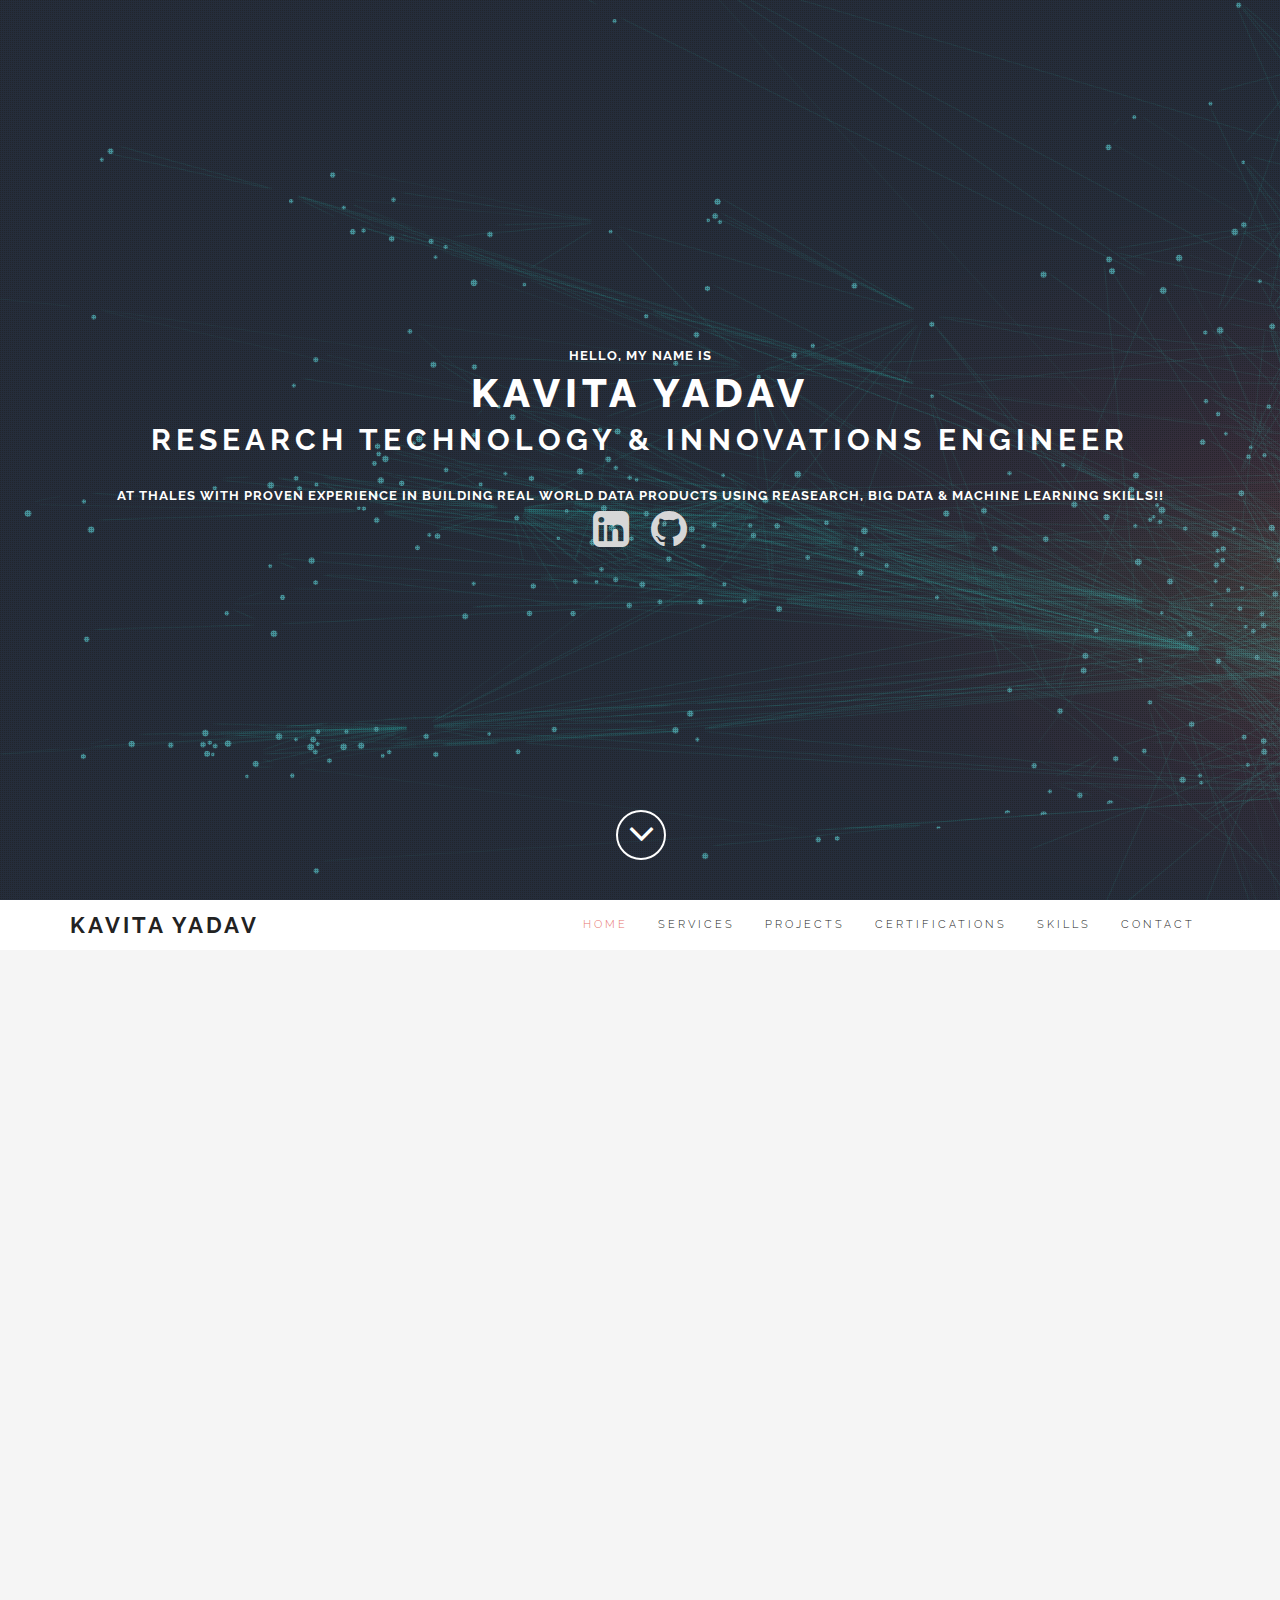
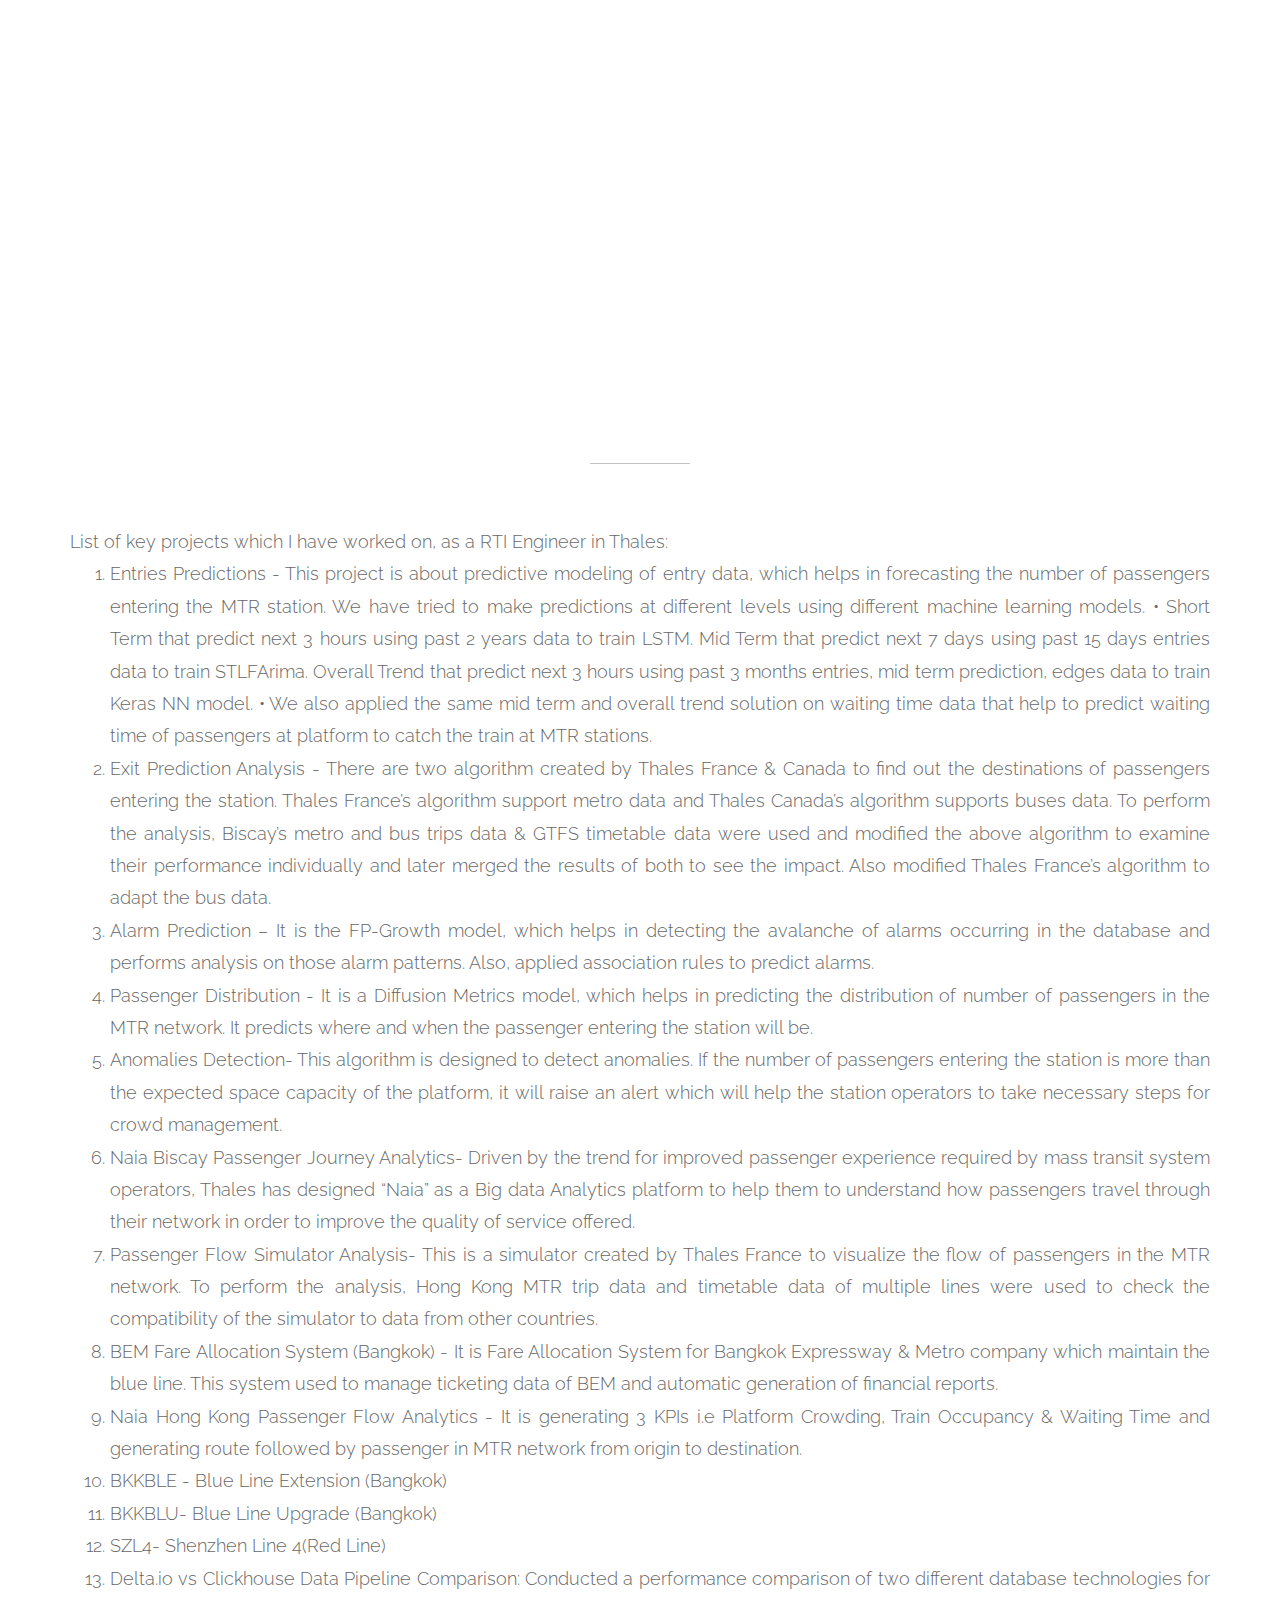
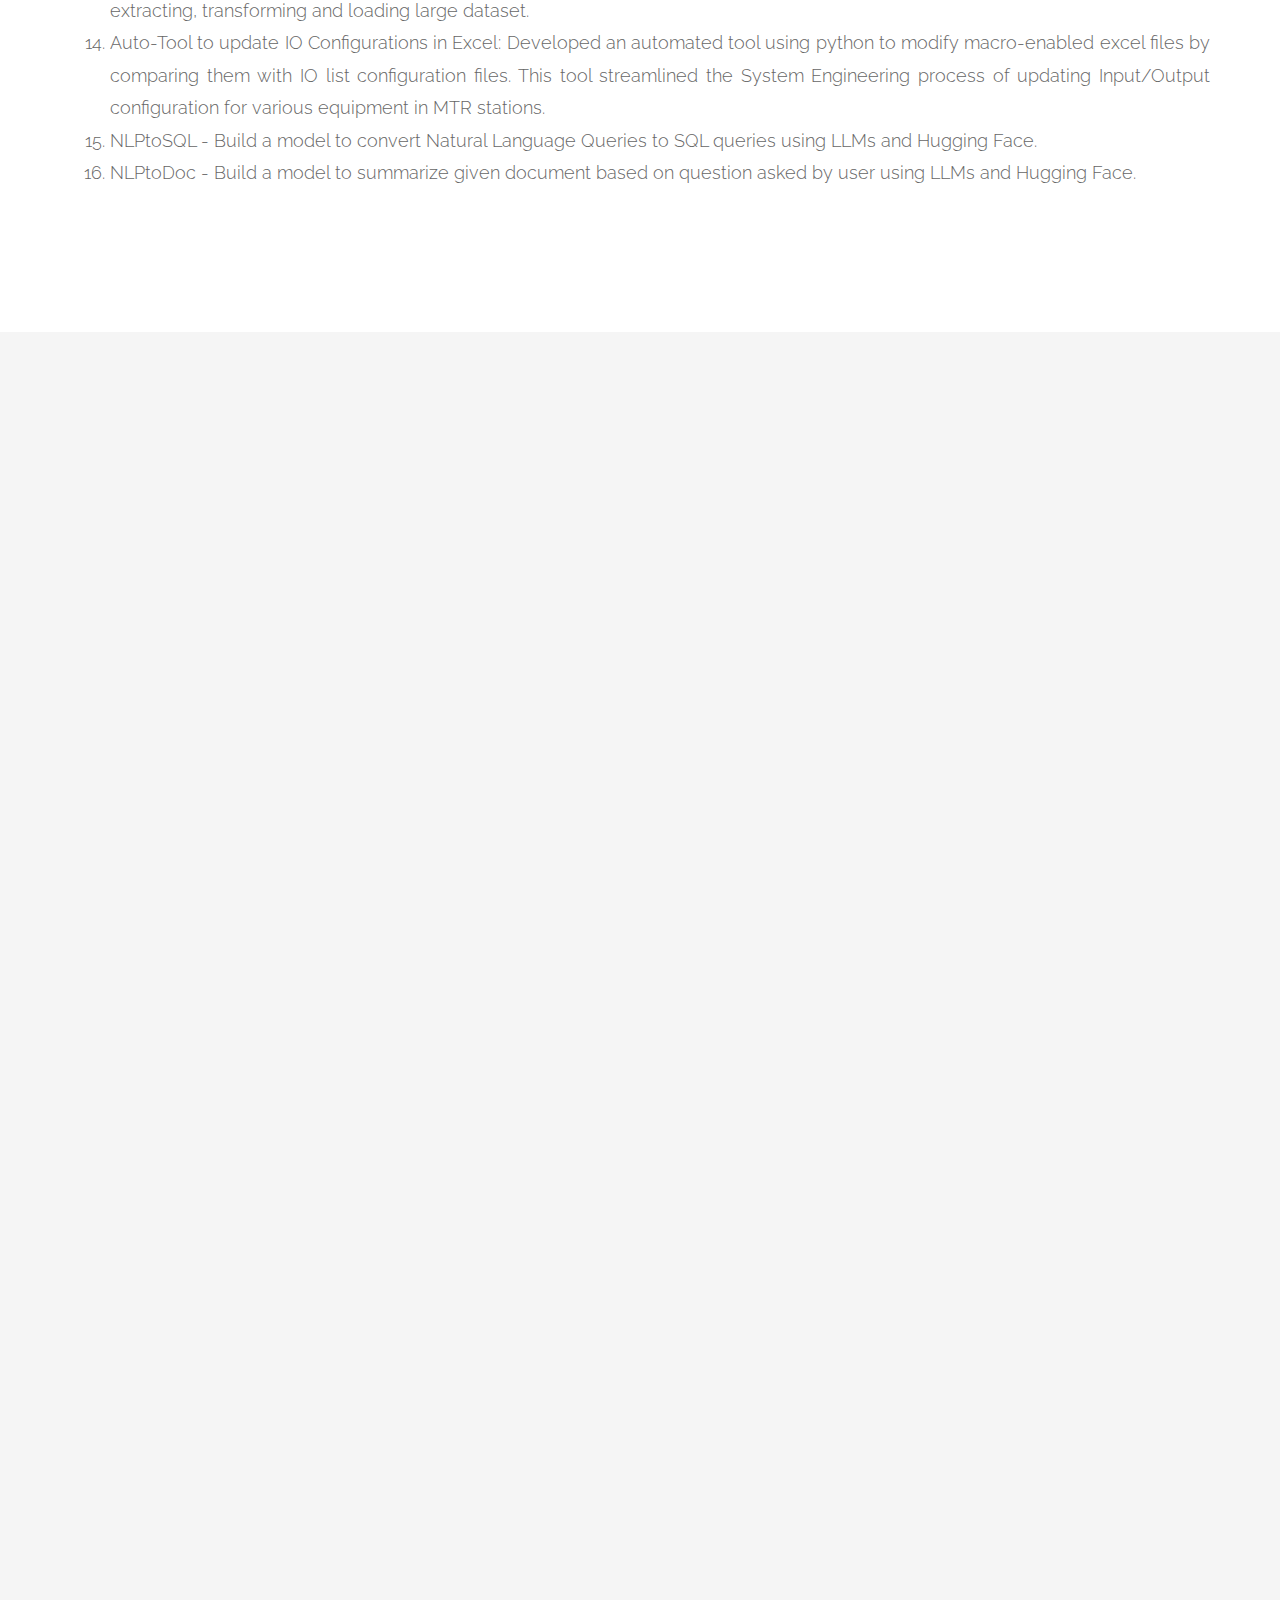
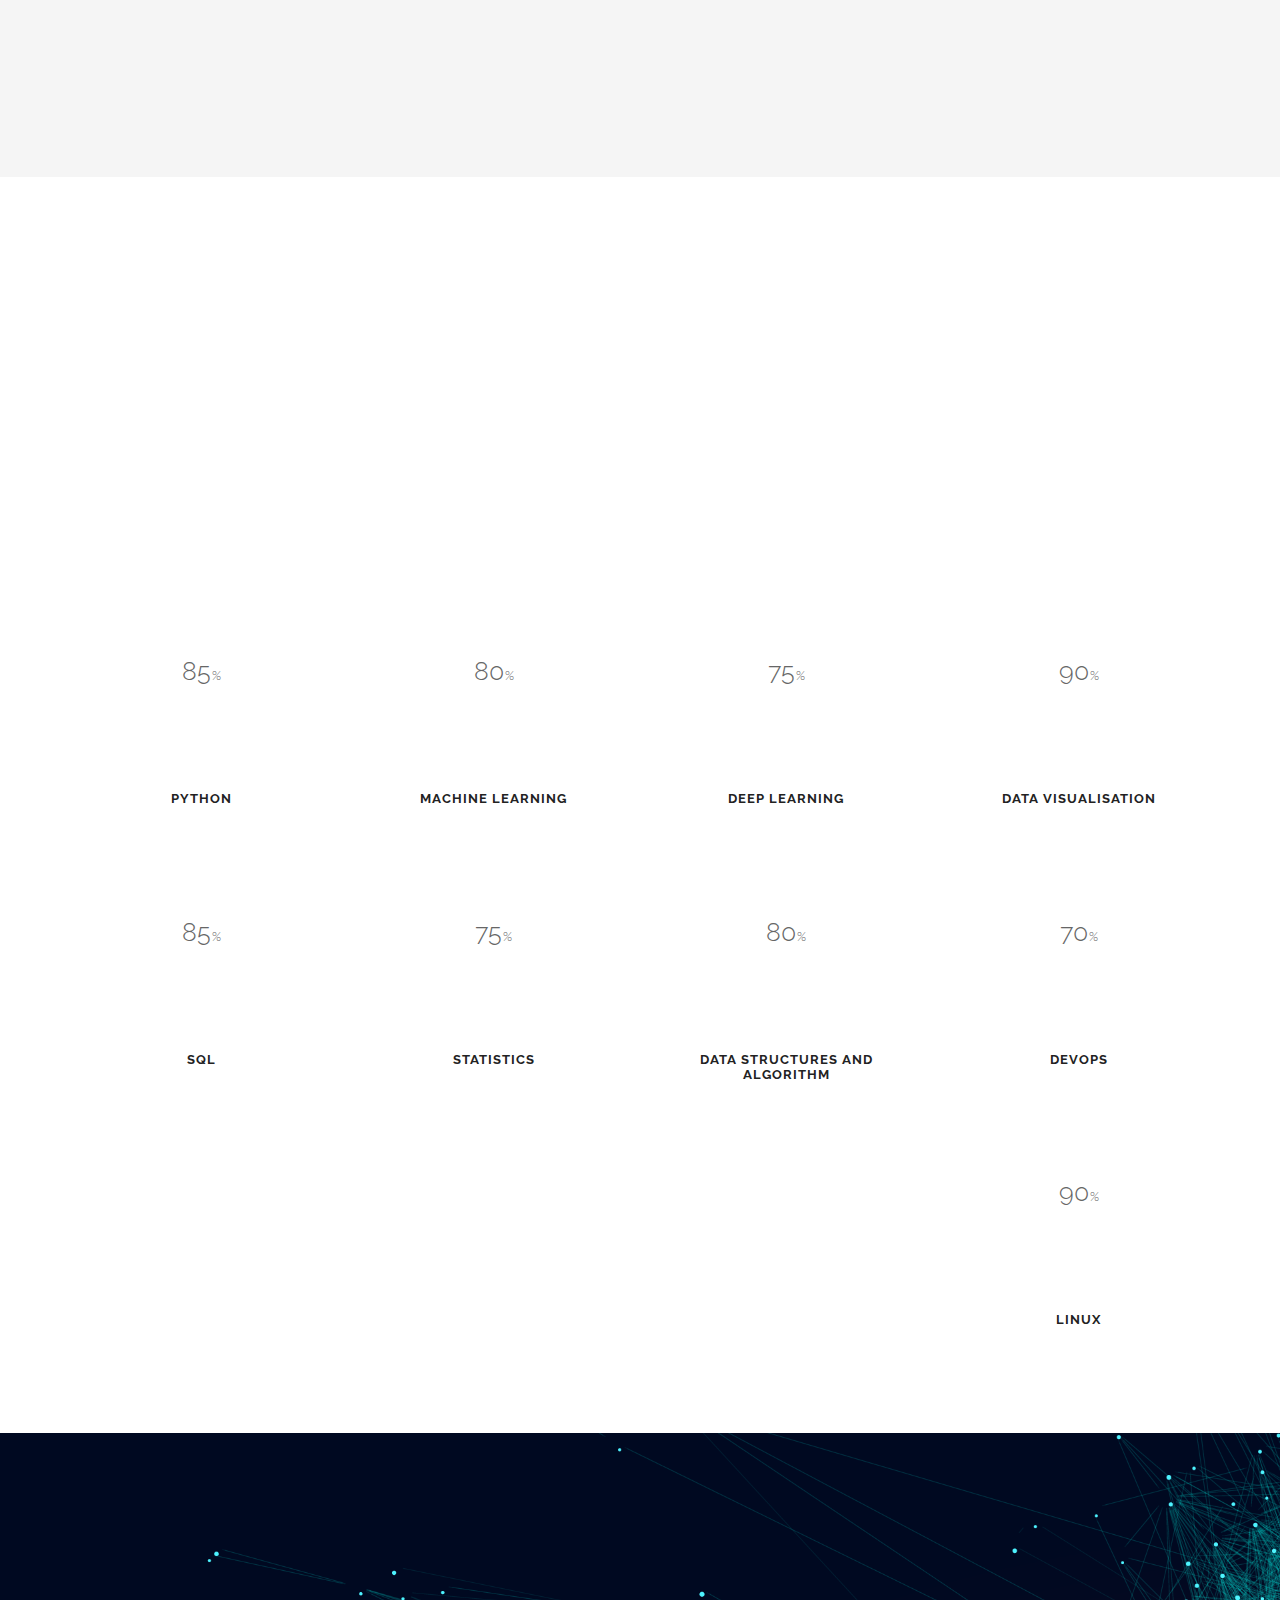
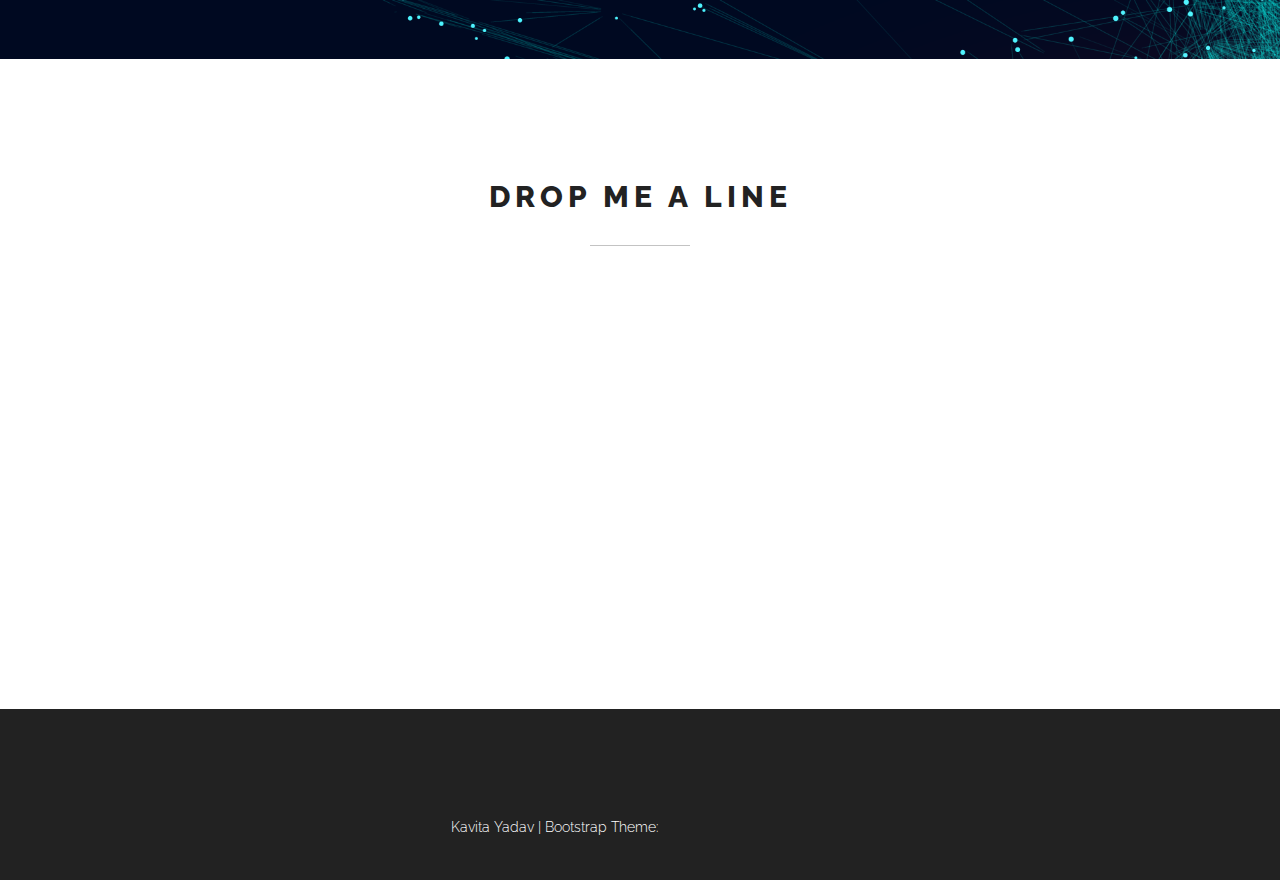
<file: index.html>
<!DOCTYPE html>
<html prefix="og: https://ogp.me/ns#">
<head>
	<meta charset="UTF-8">
	<meta property="og:title" content="My Professional Portfolio - Kavita Yadav" />
	<meta property="og:description" content="You can find here my updated professional career details and Data Science work that i have been working on to enhance my skills on daily basis" />
	<meta property="og:url" content="http://Kavita-Yadav.github.io/" />
	<title>My Digital Portfolio - Kavita Yadav </title>
	<!-- CSS -->
	<link href="assets/bootstrap/css/bootstrap.min.css" rel="stylesheet" media="screen">
	<link href="assets/css/font-awesome.min.css" rel="stylesheet" media="screen">
	<link href="assets/css/simple-line-icons.css" rel="stylesheet" media="screen">
	<link href="assets/css/animate.css" rel="stylesheet">
    
	<!-- Custom styles CSS -->
	<link href="assets/css/style.css" rel="stylesheet" media="screen">
    
    <script src="assets/js/modernizr.custom.js"></script>
       
</head>
<body>

	<!-- Preloader -->

	<div id="preloader">
		<div id="status"></div>
	</div>

	<!-- Home start -->

	<section id="home" class="pfblock-image screen-height">
        <div class="home-overlay"></div>
		<div class="intro">
			<h3>Hello, my name is </h3>
			<h1>Kavita Yadav</h1>
			<h2>Research Technology & Innovations Engineer </h2>
			<h3>at Thales with proven experience in building real world data products using Reasearch, Big Data & Machine learning skills!!</h3>
			<div class="social_media">
				<a href="https://www.linkedin.com/in/kavita-yadav-a843aa151/">
					<i class="fa fa-linkedin-square fa-3x fa-fw"></i>
				</a>
				<a href="https://github.com/Kavita-Yadav">
					<i class="fa fa-github fa-3x fa-fw"></i>
				</a>

			</div>
		</div>
        <a href="#services">
		<div class="scroll-down">
            <span>
                <i class="fa fa-angle-down fa-3x"></i>
            </span>
		</div>
        </a>

	</section>

	<!-- Home end -->

	<!-- Navigation start -->

	<header class="header">

		<nav class="navbar navbar-custom" role="navigation">

			<div class="container">

				<div class="navbar-header">
					<button type="button" class="navbar-toggle" data-toggle="collapse" data-target="#custom-collapse">
						<span class="sr-only">Toggle navigation</span>
						<span class="icon-bar"></span>
						<span class="icon-bar"></span>
						<span class="icon-bar"></span>
					</button>
					<a class="navbar-brand" href="index.html">Kavita Yadav</a>
				</div>

				<div class="collapse navbar-collapse" id="custom-collapse">
					<ul class="nav navbar-nav navbar-right">
						<li><a href="#home">Home</a></li>
						<li><a href="#services">Services</a></li>
                        			<li><a href="#portfolio">Projects</a></li>
						<li><a href="#certifications">Certifications</a></li>
                        			<li><a href="#skills">Skills</a></li>
						<li><a href="#contact">Contact</a></li>
					</ul>
				</div>

			</div><!-- .container -->

		</nav>

	</header>

	<!-- Navigation end -->

    <!-- Services start -->

	<section id="services" class="pfblock pfblock-gray">
		<div class="container">
			<div class="row">

				<div class="col-sm-6 col-sm-offset-3">

					<div class="pfblock-header wow fadeInUp">
						<h2 class="pfblock-title">My current ventures</h2>
						<div class="pfblock-line"></div>
						<div class="pfblock-subtitle" align="justify" text-justify="distribute">
							<br>I am a meticulous Research Technology & Innovations Engineer at Thales with more than 6 years of experience. I hold Master's degree in Computer Science with a specialization in Information Security from the PEC University of Technology, Chandigarh. During my carrier I have worked on various
                            tools and technologies in field of Big Data and Machine Learning. I have also got the exposure to work as full stack developer in Thales Innovation Hub. As full stack developer, I have developed and delivered production-level code for a big data dashboard analytics solution, enabling real-time data visualization and driving informed decision-making across the organization. I have contributed to build prototypes to solve customer centric problems. <br/>
              <br>I have a extensive background in performing EDA, Feature-selection, Model Selection, Generation, Validation across both machine learning and deep learning along with 
		fundamental understanding of Inferential/Descriptive/Predictive statistics. I use python in my day to day work and highly skilled in using pandas, sklearn, numpy, seaborn, matplotlib, tensorflow, mlxtend, statsmodels, math, jupyter, logging, etc. </br>
                    <br>I have hands on experience in various language, tools & technologies like MSSQL, Clikchouse, PostgreSQL Vue.js, C, C#, C++, Typecript/JavaScript, Pug/Jade, XAML, HTML, CSS, HDFS, Spark, Visual Studio, IntelliJ, Eclipse, Netbeans, bitbucket, Anaconda, 
                        jupyter notebook, WinMerge, QDire, DBeaver, Linux, Windows, Vxworks-Tornado, Embedded C++, Borland C++, Agile Methodologies, Git/Jira/Bit bitbucket, SVN, Wireshark, NMAP, Netsparker, etc.
                        I have good understanding of Computer vision, Natural Language Processing, CNN, RNN and other deep learning architectures. </br>
					<br> I am passionate about Artificial Intelligence technologies and I am Professionally certified in Google Data Analytics and IBM AI Engineering. </br>
					</div>
					</div>

				</div>

			</div>

			<div class="row">

				<div class="col-sm-3">

					<div class="iconbox wow slideInLeft">
						<div class="iconbox-icon">
							<span class="icon-settings"></span>
						</div>
						<div class="iconbox-text">
							<h3 class="iconbox-title">Machine Learning</h3>
							<div class="iconbox-desc">
								Built predictive models to ease the future business problems in real world.
							</div>
						</div>
					</div>

				</div>

				<div class="col-sm-3">

					<div class="iconbox wow slideInLeft">
						<div class="iconbox-icon">
							<span class="icon-chemistry"></span>
						</div>
						<div class="iconbox-text">
							<h3 class="iconbox-title">Data Science</h3>
							<div class="iconbox-desc">
								Use large scale data in a scientific way to provide the solution for real world data problems.
							</div>
						</div>
					</div>

				</div>

				<div class="col-sm-3">

					<div class="iconbox wow slideInRight">
						<div class="iconbox-icon">
							<span class="icon-cloud-upload"></span>
						</div>
						<div class="iconbox-text">
							<h3 class="iconbox-title">Research</h3>
							<div class="iconbox-desc">
                                Use systematic study approach to conclude the project tools & technologies requirements.
							</div>
						</div>
					</div>

				</div>

				<div class="col-sm-3">

					<div class="iconbox wow slideInRight">
						<div class="iconbox-icon">
							<span class="icon-graph"></span>
						</div>
						<div class="iconbox-text">
							<h3 class="iconbox-title">Deep Learning</h3>
							<div class="iconbox-desc">
								Use deep neural network to unlock the intelligence on unstructured data.
							</div>
						</div>
					</div>

				</div>

			</div><!-- .row -->
		</div><!-- .container -->
		

	</section>

	<!-- Services end -->
    
	<!-- Portfolio start -->

	<section id="portfolio" class="pfblock">
		<div class="container">
			<div class="row">

				<div class="col-sm-6 col-sm-offset-3">

					<div class="pfblock-header wow fadeInUp">
						<h2 class="pfblock-title">My Projects</h2>
						<div class="pfblock-line"></div>
						<div class="pfblock-subtitle">
							Here are some of my projects i have been working on to enhance my skills in free time....
						</div>
					</div>

				</div>

			</div><!-- .row -->
            
            
            <div class="row">
                
				<div class="col-xs-12 col-sm-4 col-md-4">
				<a href="https://github.com/Kavita-Yadav/RabbitMQSendNdConsumeMessageUsingPython">
                    <div class="grid wow zoomIn">
                        <figure class="effect-bubba">
                            <img src="assets/images/rabit_mq.jpeg" alt="img01"/>
                            <figcaption>
                                <h2><span>RabbitMQ With Python</span></h2>
                                <p>Send and Consume message in RabbitMQ</p>
                            </figcaption>			
                        </figure>
                    </div>
                    </a>
                </div>
		    
	            <div class="col-xs-12 col-sm-4 col-md-4">
                    <a href="https://github.com/Kavita-Yadav/Learning-Hadoop-and-bigData">
                    <div class="grid wow zoomIn">
                        <figure class="effect-bubba">
                            <img src="assets/images/hdpBD.jpg" alt="img01"/>
                            <figcaption>
                                <h2><span>Hadoop & Big Data</span></h2>
                                <p>Hadoop & Big Data Practice Using Python</p>
                            </figcaption>			
                        </figure>
                    </div>
                    </a>
                </div>
		    
		    
		        <div class="col-xs-12 col-sm-4 col-md-4">
                    <a href="https://github.com/Kavita-Yadav/IBM-AI-Engineering-Coursera-Takeaway">
                    <div class="grid wow zoomIn">
                        <figure class="effect-bubba">
                            <img src="assets/images/ai.jpeg" alt="img01"/>
                            <figcaption>
                                <h2><span>IBM AI Engineering</span></h2>
                                <p>Introduction & Practice for Artificial Intelligence Engineering</p>
                            </figcaption>			
                        </figure>
                    </div>
                    </a>
                </div>
		    
				<div class="col-xs-12 col-sm-4 col-md-4">
                    <a href="https://github.com/Kavita-Yadav/WebTableDataScrapping">
                    <div class="grid wow zoomIn">
                        <figure class="effect-bubba">
                            <img src="assets/images/covid.jpg" alt="img01"/>
                            <figcaption>
                                <h2><span>COVID-19 Web Data Scarpping</span></h2>
                                <p>To scrap COVID-19 data from google website and store it in clickhouse database.</p>
                            </figcaption>			
                        </figure>
                    </div>
                    </a>
                </div>
		    
                <div class="col-xs-12 col-sm-4 col-md-4">
                    <a href="https://github.com/Kavita-Yadav/IBMPeerAssignment">
                    <div class="grid wow zoomIn">
                        <figure class="effect-bubba">
                            <img src="assets/images/ml.png" alt="img01"/>
                            <figcaption>
                                <h2><span>Machine Learning Algorithm Performance Evaluation</span></h2>
                                <p>Use Different machine learning algorithm like KNN, Decision Tree, SVM, Logistic Regression to check the their performance over loan data.</p>
                            </figcaption>			
                        </figure>
                    </div>
                    </a>
                </div>
	
		</div><!-- .contaier -->

        <div class="pfblock-line"></div>
                <div class="pfblock-subtitle" align="justify" text-justify="distribute">
                    <br>
                    List of key projects which I have worked on, as a RTI Engineer in Thales:
                    <ol>
                        <li> Entries Predictions - This project is about predictive modeling of entry data, which helps in forecasting the number of passengers entering the MTR station. We have tried to make predictions at different levels using different machine learning models.
                            • Short Term that predict next 3 hours using past 2 years data to train LSTM. Mid Term that predict next 7 days using past 15 days entries data to train STLFArima. Overall Trend that predict next 3 hours using past 3 months entries, mid term prediction, edges data to train Keras NN model. 
                            • We also applied the same mid term and overall trend solution on waiting time data  that help to predict waiting time of passengers at platform to catch the train at MTR stations.</li>
                        <li> Exit Prediction Analysis - There are two algorithm created by Thales France & Canada to find out the destinations of passengers entering the station. Thales France’s algorithm support metro data and Thales Canada’s algorithm supports buses data. To perform the analysis, Biscay’s metro 
                            and bus trips data & GTFS timetable data were used and modified the above algorithm to examine their performance individually and later merged the results of both to see the impact. Also modified Thales France’s algorithm to adapt the bus data. </li>
                        <li> Alarm Prediction – It is the FP-Growth model, which helps in detecting the avalanche of alarms occurring in the database and performs analysis on those alarm patterns. Also, applied association rules to predict alarms. </li>
                        <li> Passenger Distribution - It is a Diffusion Metrics model, which helps in predicting the distribution of number of passengers in the MTR network. It predicts where and when the passenger entering the station will be. </li>
                        <li> Anomalies Detection- This algorithm is designed to detect anomalies. If the number of passengers entering the station is more than the expected space capacity of the platform, it will raise an alert which will help the station operators to take necessary steps for crowd management. </li>
                        <li> Naia Biscay Passenger Journey Analytics- Driven by the trend for improved passenger experience required by mass transit system operators, Thales has designed “Naia” as a Big data Analytics platform to help them to understand how passengers travel through their network in order to improve the quality of service offered. </li>
                        <li> Passenger Flow Simulator Analysis- This is a simulator created by Thales France to visualize the flow of passengers in the MTR network. To perform the analysis, Hong Kong MTR trip data and timetable data of multiple lines were used to check the compatibility of the simulator to data from other countries. </li>
                        <li> BEM Fare Allocation System (Bangkok) - It is Fare Allocation System for Bangkok Expressway & Metro company which maintain the blue line. This system used to manage ticketing data of BEM and automatic generation of financial reports. </li>
                        <li> Naia Hong Kong Passenger Flow Analytics - It is generating 3 KPIs i.e Platform Crowding, Train Occupancy & Waiting Time and generating route followed by passenger in MTR network from origin to destination. </li>
                        <li> BKKBLE - Blue Line Extension (Bangkok) </li>
                        <li> BKKBLU- Blue Line Upgrade (Bangkok) </li>
                        <li> SZL4- Shenzhen Line 4(Red Line) </li>
			<li> Delta.io vs Clickhouse Data Pipeline Comparison: Conducted a performance comparison of two different database technologies for extracting, transforming and loading large dataset.</li>
			<li> Auto-Tool to update IO Configurations in Excel: Developed an automated tool
using python to modify macro-enabled excel files by comparing them with IO list configuration files. This tool streamlined the System Engineering process of updating Input/Output configuration for various equipment in MTR stations.</li>
			<li> NLPtoSQL - Build a model to convert Natural Language Queries to SQL queries using LLMs and Hugging Face. </li>
			<li> NLPtoDoc - Build a model to summarize given document based on question asked by user using LLMs and Hugging Face. </li>
                    </ol>
                </br>
                </div>
		

	</section>

	<!-- Portfolio end -->

	<!-- Certification start  -->

	<section id="certifications" class="pfblock pfblock-gray">
		<div class="container">
				<div class="row">

					<div class="col-sm-6 col-sm-offset-3">

						<div class="pfblock-header wow fadeInUp">
							<h2 class="pfblock-title">My Certifications</h2>
							<div class="pfblock-line"></div>
							<div class="pfblock-subtitle">
								Here are some of the latest certifications i have been certified on.
							</div>
						</div>

					</div>

				</div><!-- .row -->
				
				
			<div class="row">
					
				<div class="col-xs-12 col-sm-4 col-md-4">
						<a href="https://www.coursera.org/account/accomplishments/professional-cert/GVPETNXT6XDG">
						<div class="grid wow zoomIn">
							<figure class="effect-bubba">
								<img src="assets/images/ai_cert.jpg" alt="img01"/>
								<figcaption>
									<h2><span style="color:white">IBM AI Engineering Professional<span></h2>
								</figcaption>			
							</figure>
						</div>
						</a>
					</div>
		
				<div class="col-xs-12 col-sm-4 col-md-4">
						<a href="https://www.coursera.org/account/accomplishments/professional-cert/6BF5LXYV22WD">
						<div class="grid wow zoomIn">
							<figure class="effect-bubba">
								<img src="assets/images/GCP.png" alt="img01"/>
								<figcaption>
									<h2><span style="color:white">Google Data Analytics Professional</span></h2>
								</figcaption>			
							</figure>
						</div>
						</a>
					</div>
				<div class="col-xs-12 col-sm-4 col-md-4">
						<a href="https://www.coursera.org/account/accomplishments/verify/MNXZM2ZN3DWH">
						<div class="grid wow zoomIn">
							<figure class="effect-bubba">
								<img src="assets/images/ml_cert2.jpg" alt="img01"/>
								<figcaption>
									<h2><span style="color:white">Machine Learning with Python<span></h2>
								</figcaption>			
							</figure>
						</div>
						</a>
					</div>
				<div class="col-xs-12 col-sm-4 col-md-4">
						<a href="https://www.udemy.com/certificate/UC-3II0QQDO/">
						<div class="grid wow zoomIn">
							<figure class="effect-bubba">
								<img src="assets/images/spark.jpeg" alt="img01"/>
								<figcaption>
									<h2><span style="color:white">Apache Spark with Scala - Hands On with Big Data!<span></h2>
								</figcaption>			
							</figure>
						</div>
						</a>
					</div>
				<div class="col-xs-12 col-sm-4 col-md-4">
						<a href="https://www.udemy.com/certificate/UC-SUT8DW6Q/">
						<div class="grid wow zoomIn">
							<figure class="effect-bubba">
								<img src="assets/images/hdp_bg.jpg" alt="img01"/>
								<figcaption>
									<h2><span style="color:white">The Ultimate Hands-On Hadoop: Tame your Big Data!<span></h2>
								</figcaption>			
							</figure>
						</div>
						</a>
					</div>
				<div class="col-xs-12 col-sm-4 col-md-4">
						<a href="https://www.coursera.org/account/accomplishments/verify/98BZ84MM7M9M">
						<div class="grid wow zoomIn">
							<figure class="effect-bubba">
								<img src="assets/images/tflow.jpg" alt="img01"/>
								<figcaption>
									<h2><span style="color:white">Building Deep Learning Models with TensorFlow<span></h2>
								</figcaption>			
							</figure>
						</div>
						</a>
					</div>
				<div class="col-xs-12 col-sm-4 col-md-4">
						<a href="https://www.coursera.org/account/accomplishments/verify/E2UFJQJY2Z5S">
						<div class="grid wow zoomIn">
							<figure class="effect-bubba">
								<img src="assets/images/deep_lrn.jpg" alt="img01"/>
								<figcaption>
									<h2><span style="color:white">Introduction to Deep Learning & Neural Networks with Keras<span></h2>
								</figcaption>			
							</figure>
						</div>
						</a>
					</div>
				<div class="col-xs-12 col-sm-4 col-md-4">
						<a href="https://www.coursera.org/account/accomplishments/verify/T75S3JVAVY4Y">
						<div class="grid wow zoomIn">
							<figure class="effect-bubba">
								<img src="assets/images/cmp_vis.jpg" alt="img01"/>
								<figcaption>
									<h2><span style="color:white">Introduction to Computer Vision and Image Processing<span></h2>
								</figcaption>			
							</figure>
						</div>
						</a>
					</div>
				<div class="col-xs-12 col-sm-4 col-md-4">
						<a href="https://www.coursera.org/account/accomplishments/verify/GVPV6VTAZUNZ">
						<div class="grid wow zoomIn">
							<figure class="effect-bubba">
								<img src="assets/images/data_ana.jpg" alt="img01"/>
								<figcaption>
									<h2><span style="color:white">Data Analysis with R Programming<span></h2>
								</figcaption>			
							</figure>
						</div>
						</a>
					</div>

			</div>
		</div><!-- .contaier -->


	</section>
	<!-- Certification End  -->
    
    <!-- Skills start -->
    
    <section class="pfblock " id="skills">
		
			<div class="container">
			
				<div class="row skills">
					
					<div class="row">

                        <div class="col-sm-6 col-sm-offset-3">

                            <div class="pfblock-header wow fadeInUp">
                                <h2 class="pfblock-title">My Skills</h2>
                                <div class="pfblock-line"></div>
                                <div class="pfblock-subtitle">
                                    A RTI Engineer needs enormous range of skills and knowledge to improve the decision-making process.
									Below are some skills that I have.
                                </div>
                            </div>

                        </div>

                    </div><!-- .row -->
					<div class="col-sm-6 col-md-3 text-center">
						<span data-percent="90" class="chart easyPieChart" style="width: 140px; height: 140px; line-height: 140px;">
                            <span class="percent">85</span>
                        </span>
						<h3 class="text-center">Python</h3>
					</div>
					<div class="col-sm-6 col-md-3 text-center">
						<span data-percent="70" class="chart easyPieChart" style="width: 140px; height: 140px; line-height: 140px;">
                            <span class="percent">80</span>
                        </span>
						<h3 class="text-center">Machine Learning</h3>
					</div>
					<div class="col-sm-6 col-md-3 text-center">
						<span data-percent="80" class="chart easyPieChart" style="width: 140px; height: 140px; line-height: 140px;">
                            <span class="percent">75</span>
                        </span>
						<h3 class="text-center">Deep Learning</h3>
					</div>
					<div class="col-sm-6 col-md-3 text-center">
						<span data-percent="85" class="chart easyPieChart" style="width: 140px; height: 140px; line-height: 140px;">
                            <span class="percent">90</span>
                        </span>
						<h3 class="text-center">Data Visualisation</h3>
					</div>
					<div class="col-sm-6 col-md-3 text-center">
						<span data-percent="85" class="chart easyPieChart" style="width: 140px; height: 140px; line-height: 140px;">
                            <span class="percent">85</span>
                        </span>
						<h3 class="text-center">SQL</h3>
					</div>
					<div class="col-sm-6 col-md-3 text-center">
						<span data-percent="90" class="chart easyPieChart" style="width: 140px; height: 140px; line-height: 140px;">
                            <span class="percent">75</span>
                        </span>
						<h3 class="text-center">Statistics</h3>
					</div>
					<div class="col-sm-6 col-md-3 text-center">
						<span data-percent="90" class="chart easyPieChart" style="width: 140px; height: 140px; line-height: 140px;">
                            <span class="percent">80</span>
                        </span>
						<h3 class="text-center">Data Structures and Algorithm</h3>
					</div>
					
					<div class="col-sm-6 col-md-3 text-center">
						<span data-percent="90" class="chart easyPieChart" style="width: 140px; height: 140px; line-height: 140px;">
                            <span class="percent">70</span>
                        </span>
						<h3 class="text-center">DevOps</h3>
					</div>
					
					<div class="col-sm-6 col-md-3 text-center">
						<span data-percent="90" class="chart easyPieChart" style="size:60; width: 140px; height: 140px; line-height: 140px;">
                            <span class="percent">90</span>
                        </span>
						<h3 class="text-center">Linux</h3>
					</div>
          
					
				</div><!--End row -->
			
			</div>
		

        
    </section>

    <!-- Skills end -->

	<!-- CallToAction start -->

	<section class="calltoaction">
		<div class="container">

			<div class="row">

				<div class="col-md-12 col-lg-12">
					<h2 class="wow slideInRight" data-wow-delay=".1s"> Connect with me socially</h2>
					<div class="calltoaction-decription wow slideInRight" data-wow-delay=".2s">
					</div>
				</div>

				<div class="col-md-12 col-lg-12 calltoaction-btn wow slideInRight" data-wow-delay=".3s">
					<a href="https://www.linkedin.com/in/kavita-yadav-a843aa151/" class="btn btn-lg">Linkedin</a>
				</div>

			</div><!-- .row -->
		</div><!-- .container -->
	</section>

	<!-- CallToAction end -->

	<!-- Contact start -->

	<section id="contact" class="pfblock">
		<div class="container">
			<div class="row">

				<div class="col-sm-6 col-sm-offset-3">

					<div class="pfblock-header">
						<h2 class="pfblock-title">Drop me a Line</h2>
						<div class="pfblock-line"></div>
					</div>

				</div>

			</div><!-- .row -->

			<div class="row">

				<div class="col-sm-6 col-sm-offset-3">
					<form method="POST" action="https://formspree.io/kavitarao5878@gmail.com">
						<div class="ajax-hidden">
							<div class="form-group wow fadeInUp">
								<label class="sr-only" for="c_name">Name</label>
								<input type="text" id="c_name" class="form-control" name="name" placeholder="Name">
							</div>

							<div class="form-group wow fadeInUp" data-wow-delay=".1s">
								<label class="sr-only" for="c_email">Email</label>
								<input type="email" id="c_email" class="form-control" name="email" placeholder="E-mail">
							</div>

							<div class="form-group wow fadeInUp" data-wow-delay=".2s">
								<textarea class="form-control" id="c_message" name="message" rows="7" placeholder="Message"></textarea>
							</div>

							<button type="submit" class="btn btn-lg btn-block wow fadeInUp" data-wow-delay=".3s">Send Message</button>
							<input type="hidden" name="_subject" value="Getting in touch with Kavita Yadav" />
							<input type="hidden" name="_next" value=thankyou.html />
						</div>
						<div class="ajax-response"></div>
					</form>

				</div>

			</div><!-- .row -->
		</div><!-- .container -->
	</section>

	<!-- Contact end -->

	<!-- Footer start -->

	<footer id="footer">
		<div class="container">
			<div class="row">

				<div class="col-sm-12">

					<ul class="social-links">
						<li><a href="https://www.linkedin.com/in/kavita-yadav-a843aa151/" class="wow fadeInUp" data-wow-delay=".2s"><i class="fa fa-linkedin-square"></i></a></li>
					</ul>

                    <p class="copyright">
                        Kavita Yadav | Bootstrap Theme: <a href="http://www.bootstrapzero.com/bootstrap-template/clean" class="wow fadeInUp">Clean Bootstrap Template</a>
					</p>

				</div>

			</div><!-- .row -->
		</div><!-- .container -->
	</footer>

	<!-- Footer end -->

	<!-- Scroll to top -->

	<div class="scroll-up">
		<a href="#home"><i class="fa fa-angle-up"></i></a>
	</div>
    
    <!-- Scroll to top end-->

	<!-- Javascript files -->

	<script src="assets/js/jquery-1.11.1.min.js"></script>
	<script src="assets/bootstrap/js/bootstrap.min.js"></script>
	<script src="assets/js/jquery.parallax-1.1.3.js"></script>
	<script src="assets/js/imagesloaded.pkgd.js"></script>
	<script src="assets/js/jquery.sticky.js"></script>
	<script src="assets/js/smoothscroll.js"></script>
	<script src="assets/js/wow.min.js"></script>
    <script src="assets/js/jquery.easypiechart.js"></script>
    <script src="assets/js/waypoints.min.js"></script>
    <script src="assets/js/jquery.cbpQTRotator.js"></script>
	<script src="assets/js/custom.js"></script>

</body>
</html>

					</p>

				</div>

			</div><!-- .row -->
		</div><!-- .container -->
	</footer>

	<!-- Footer end -->

	<!-- Scroll to top -->

	<div class="scroll-up">
		<a href="#home"><i class="fa fa-angle-up"></i></a>
	</div>
    
    <!-- Scroll to top end-->

	<!-- Javascript files -->

	<script src="assets/js/jquery-1.11.1.min.js"></script>
	<script src="assets/bootstrap/js/bootstrap.min.js"></script>
	<script src="assets/js/jquery.parallax-1.1.3.js"></script>
	<script src="assets/js/imagesloaded.pkgd.js"></script>
	<script src="assets/js/jquery.sticky.js"></script>
<!--	<script src="assets/js/smoothscroll.js"></script> -->
	<script src="assets/js/wow.min.js"></script>
    <script src="assets/js/jquery.easypiechart.js"></script>
    <script src="assets/js/waypoints.min.js"></script>
    <script src="assets/js/jquery.cbpQTRotator.js"></script>
	<script src="assets/js/custom.js"></script>

</body>
</html>
</file>
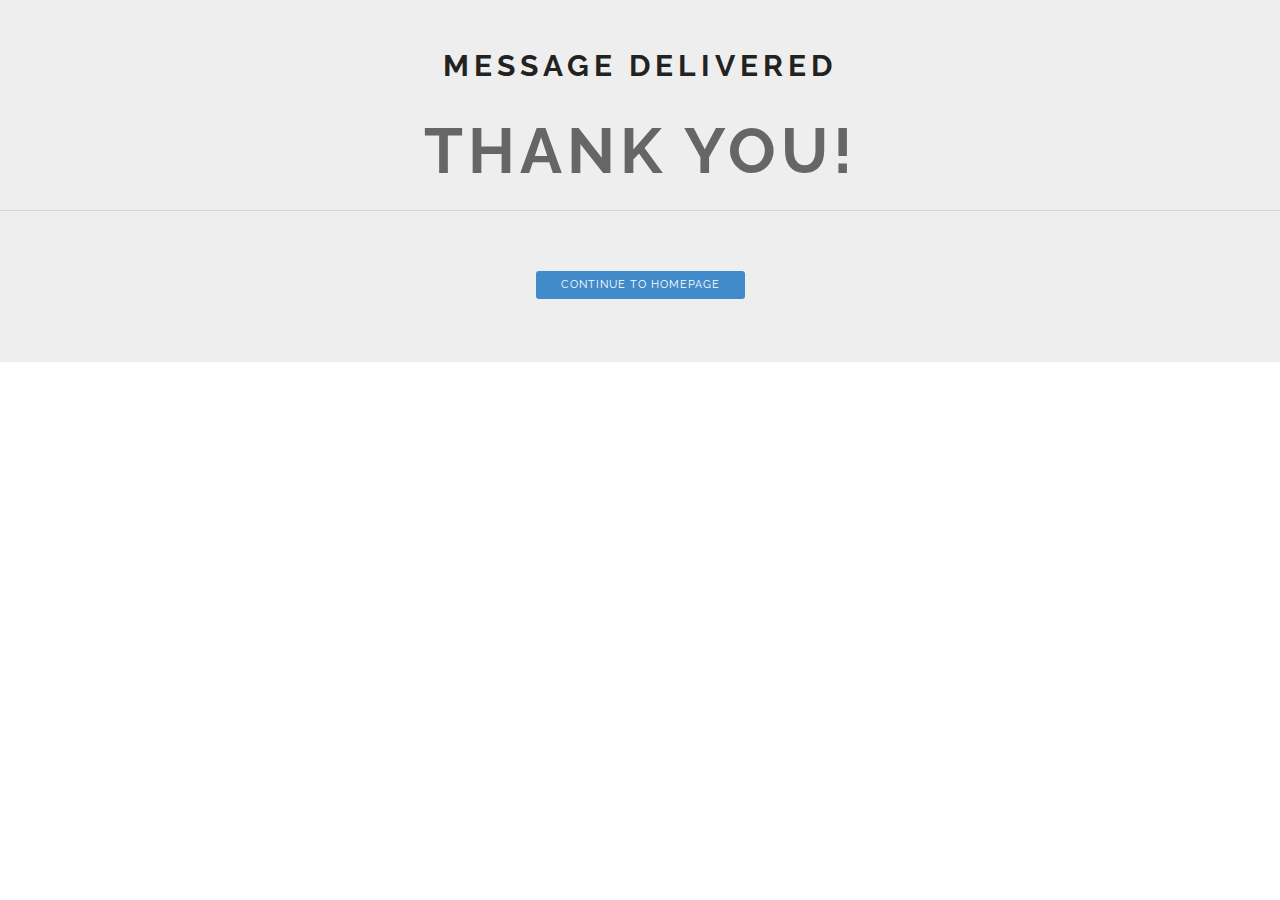
<file: thankyou.html>
<html lang="en">
<head>
	<meta http-equiv="Content-Type" content="text/html; charset=utf-8">     

	<meta name="viewport" content="width=device-width,initial-scale=1.0">
	<!-- format scss -->
		<title>My Digital Portfolio - Kavita Yadav</title>
	<!-- CSS -->
	<link href="assets/bootstrap/css/bootstrap.min.css" rel="stylesheet" media="screen">
	<link href="assets/css/font-awesome.min.css" rel="stylesheet" media="screen">
	<link href="assets/css/simple-line-icons.css" rel="stylesheet" media="screen">
	<link href="assets/css/animate.css" rel="stylesheet">
    
	<!-- Custom styles CSS -->
	<link href="assets/css/style.css" rel="stylesheet" media="screen">
    
    <script src="assets/js/modernizr.custom.js"></script>   
	<!-- webfont google -->	                         
</head>
<body>  
	
<div class="jumbotron text-xs-center">
  <center><h2 class="display-3">Message Delivered</h1> </center>
  <center><h1 class="display-3">Thank You!</h1> </center>
	<p> </p>
  <hr>
<p> </p> <br>
  <p class="lead">
     <center> <a class="btn btn-primary btn-sm" href="https://Kavita-Yadav/github.io" role="button">Continue to homepage</a> <center>
  </p>
</div>
	
	
</body>
</html>
</file>
<file: assets/css/simple-line-icons.css>
@font-face {
	font-family: 'Simple-Line-Icons';
	src:url('../fonts/Simple-Line-Icons.eot');
	src:url('../fonts/Simple-Line-Icons.eot?#iefix') format('embedded-opentype'),
		url('../fonts/Simple-Line-Icons.woff') format('woff'),
		url('../fonts/Simple-Line-Icons.ttf') format('truetype'),
		url('../fonts/Simple-Line-Icons.svg#Simple-Line-Icons') format('svg');
	font-weight: normal;
	font-style: normal;
}

/* Use the following CSS code if you want to use data attributes for inserting your icons */
[data-icon]:before {
	font-family: 'Simple-Line-Icons';
	content: attr(data-icon);
	speak: none;
	font-weight: normal;
	font-variant: normal;
	text-transform: none;
	line-height: 1;
	-webkit-font-smoothing: antialiased;
	-moz-osx-font-smoothing: grayscale;
}

/* Use the following CSS code if you want to have a class per icon */
/*
Instead of a list of all class selectors,
you can use the generic selector below, but it's slower:
[class*="icon-"] {
*/
.icon-user-female, .icon-user-follow, .icon-user-following, .icon-user-unfollow, .icon-trophy, .icon-screen-smartphone, .icon-screen-desktop, .icon-plane, .icon-notebook, .icon-moustache, .icon-mouse, .icon-magnet, .icon-energy, .icon-emoticon-smile, .icon-disc, .icon-cursor-move, .icon-crop, .icon-credit-card, .icon-chemistry, .icon-user, .icon-speedometer, .icon-social-youtube, .icon-social-twitter, .icon-social-tumblr, .icon-social-facebook, .icon-social-dropbox, .icon-social-dribbble, .icon-shield, .icon-screen-tablet, .icon-magic-wand, .icon-hourglass, .icon-graduation, .icon-ghost, .icon-game-controller, .icon-fire, .icon-eyeglasses, .icon-envelope-open, .icon-envelope-letter, .icon-bell, .icon-badge, .icon-anchor, .icon-wallet, .icon-vector, .icon-speech, .icon-puzzle, .icon-printer, .icon-present, .icon-playlist, .icon-pin, .icon-picture, .icon-map, .icon-layers, .icon-handbag, .icon-globe-alt, .icon-globe, .icon-frame, .icon-folder-alt, .icon-film, .icon-feed, .icon-earphones-alt, .icon-earphones, .icon-drop, .icon-drawer, .icon-docs, .icon-directions, .icon-direction, .icon-diamond, .icon-cup, .icon-compass, .icon-call-out, .icon-call-in, .icon-call-end, .icon-calculator, .icon-bubbles, .icon-briefcase, .icon-book-open, .icon-basket-loaded, .icon-basket, .icon-bag, .icon-action-undo, .icon-action-redo, .icon-wrench, .icon-umbrella, .icon-trash, .icon-tag, .icon-support, .icon-size-fullscreen, .icon-size-actual, .icon-shuffle, .icon-share-alt, .icon-share, .icon-rocket, .icon-question, .icon-pie-chart, .icon-pencil, .icon-note, .icon-music-tone-alt, .icon-music-tone, .icon-microphone, .icon-loop, .icon-logout, .icon-login, .icon-list, .icon-like, .icon-home, .icon-grid, .icon-graph, .icon-equalizer, .icon-dislike, .icon-cursor, .icon-control-start, .icon-control-rewind, .icon-control-play, .icon-control-pause, .icon-control-forward, .icon-control-end, .icon-calendar, .icon-bulb, .icon-bar-chart, .icon-arrow-up, .icon-arrow-right, .icon-arrow-left, .icon-arrow-down, .icon-ban, .icon-bubble, .icon-camcorder, .icon-camera, .icon-check, .icon-clock, .icon-close, .icon-cloud-download, .icon-cloud-upload, .icon-doc, .icon-envelope, .icon-eye, .icon-flag, .icon-folder, .icon-heart, .icon-info, .icon-key, .icon-link, .icon-lock, .icon-lock-open, .icon-magnifier, .icon-magnifier-add, .icon-magnifier-remove, .icon-paper-clip, .icon-paper-plane, .icon-plus, .icon-pointer, .icon-power, .icon-refresh, .icon-reload, .icon-settings, .icon-star, .icon-symbol-female, .icon-symbol-male, .icon-target, .icon-volume-1, .icon-volume-2, .icon-volume-off, .icon-users {
	font-family: 'Simple-Line-Icons';
	speak: none;
	font-style: normal;
	font-weight: normal;
	font-variant: normal;
	text-transform: none;
	line-height: 1;
	-webkit-font-smoothing: antialiased;
}
.icon-user-female:before {
	content: "\e000";
}
.icon-user-follow:before {
	content: "\e002";
}
.icon-user-following:before {
	content: "\e003";
}
.icon-user-unfollow:before {
	content: "\e004";
}
.icon-trophy:before {
	content: "\e006";
}
.icon-screen-smartphone:before {
	content: "\e010";
}
.icon-screen-desktop:before {
	content: "\e011";
}
.icon-plane:before {
	content: "\e012";
}
.icon-notebook:before {
	content: "\e013";
}
.icon-moustache:before {
	content: "\e014";
}
.icon-mouse:before {
	content: "\e015";
}
.icon-magnet:before {
	content: "\e016";
}
.icon-energy:before {
	content: "\e020";
}
.icon-emoticon-smile:before {
	content: "\e021";
}
.icon-disc:before {
	content: "\e022";
}
.icon-cursor-move:before {
	content: "\e023";
}
.icon-crop:before {
	content: "\e024";
}
.icon-credit-card:before {
	content: "\e025";
}
.icon-chemistry:before {
	content: "\e026";
}
.icon-user:before {
	content: "\e005";
}
.icon-speedometer:before {
	content: "\e007";
}
.icon-social-youtube:before {
	content: "\e008";
}
.icon-social-twitter:before {
	content: "\e009";
}
.icon-social-tumblr:before {
	content: "\e00a";
}
.icon-social-facebook:before {
	content: "\e00b";
}
.icon-social-dropbox:before {
	content: "\e00c";
}
.icon-social-dribbble:before {
	content: "\e00d";
}
.icon-shield:before {
	content: "\e00e";
}
.icon-screen-tablet:before {
	content: "\e00f";
}
.icon-magic-wand:before {
	content: "\e017";
}
.icon-hourglass:before {
	content: "\e018";
}
.icon-graduation:before {
	content: "\e019";
}
.icon-ghost:before {
	content: "\e01a";
}
.icon-game-controller:before {
	content: "\e01b";
}
.icon-fire:before {
	content: "\e01c";
}
.icon-eyeglasses:before {
	content: "\e01d";
}
.icon-envelope-open:before {
	content: "\e01e";
}
.icon-envelope-letter:before {
	content: "\e01f";
}
.icon-bell:before {
	content: "\e027";
}
.icon-badge:before {
	content: "\e028";
}
.icon-anchor:before {
	content: "\e029";
}
.icon-wallet:before {
	content: "\e02a";
}
.icon-vector:before {
	content: "\e02b";
}
.icon-speech:before {
	content: "\e02c";
}
.icon-puzzle:before {
	content: "\e02d";
}
.icon-printer:before {
	content: "\e02e";
}
.icon-present:before {
	content: "\e02f";
}
.icon-playlist:before {
	content: "\e030";
}
.icon-pin:before {
	content: "\e031";
}
.icon-picture:before {
	content: "\e032";
}
.icon-map:before {
	content: "\e033";
}
.icon-layers:before {
	content: "\e034";
}
.icon-handbag:before {
	content: "\e035";
}
.icon-globe-alt:before {
	content: "\e036";
}
.icon-globe:before {
	content: "\e037";
}
.icon-frame:before {
	content: "\e038";
}
.icon-folder-alt:before {
	content: "\e039";
}
.icon-film:before {
	content: "\e03a";
}
.icon-feed:before {
	content: "\e03b";
}
.icon-earphones-alt:before {
	content: "\e03c";
}
.icon-earphones:before {
	content: "\e03d";
}
.icon-drop:before {
	content: "\e03e";
}
.icon-drawer:before {
	content: "\e03f";
}
.icon-docs:before {
	content: "\e040";
}
.icon-directions:before {
	content: "\e041";
}
.icon-direction:before {
	content: "\e042";
}
.icon-diamond:before {
	content: "\e043";
}
.icon-cup:before {
	content: "\e044";
}
.icon-compass:before {
	content: "\e045";
}
.icon-call-out:before {
	content: "\e046";
}
.icon-call-in:before {
	content: "\e047";
}
.icon-call-end:before {
	content: "\e048";
}
.icon-calculator:before {
	content: "\e049";
}
.icon-bubbles:before {
	content: "\e04a";
}
.icon-briefcase:before {
	content: "\e04b";
}
.icon-book-open:before {
	content: "\e04c";
}
.icon-basket-loaded:before {
	content: "\e04d";
}
.icon-basket:before {
	content: "\e04e";
}
.icon-bag:before {
	content: "\e04f";
}
.icon-action-undo:before {
	content: "\e050";
}
.icon-action-redo:before {
	content: "\e051";
}
.icon-wrench:before {
	content: "\e052";
}
.icon-umbrella:before {
	content: "\e053";
}
.icon-trash:before {
	content: "\e054";
}
.icon-tag:before {
	content: "\e055";
}
.icon-support:before {
	content: "\e056";
}
.icon-size-fullscreen:before {
	content: "\e057";
}
.icon-size-actual:before {
	content: "\e058";
}
.icon-shuffle:before {
	content: "\e059";
}
.icon-share-alt:before {
	content: "\e05a";
}
.icon-share:before {
	content: "\e05b";
}
.icon-rocket:before {
	content: "\e05c";
}
.icon-question:before {
	content: "\e05d";
}
.icon-pie-chart:before {
	content: "\e05e";
}
.icon-pencil:before {
	content: "\e05f";
}
.icon-note:before {
	content: "\e060";
}
.icon-music-tone-alt:before {
	content: "\e061";
}
.icon-music-tone:before {
	content: "\e062";
}
.icon-microphone:before {
	content: "\e063";
}
.icon-loop:before {
	content: "\e064";
}
.icon-logout:before {
	content: "\e065";
}
.icon-login:before {
	content: "\e066";
}
.icon-list:before {
	content: "\e067";
}
.icon-like:before {
	content: "\e068";
}
.icon-home:before {
	content: "\e069";
}
.icon-grid:before {
	content: "\e06a";
}
.icon-graph:before {
	content: "\e06b";
}
.icon-equalizer:before {
	content: "\e06c";
}
.icon-dislike:before {
	content: "\e06d";
}
.icon-cursor:before {
	content: "\e06e";
}
.icon-control-start:before {
	content: "\e06f";
}
.icon-control-rewind:before {
	content: "\e070";
}
.icon-control-play:before {
	content: "\e071";
}
.icon-control-pause:before {
	content: "\e072";
}
.icon-control-forward:before {
	content: "\e073";
}
.icon-control-end:before {
	content: "\e074";
}
.icon-calendar:before {
	content: "\e075";
}
.icon-bulb:before {
	content: "\e076";
}
.icon-bar-chart:before {
	content: "\e077";
}
.icon-arrow-up:before {
	content: "\e078";
}
.icon-arrow-right:before {
	content: "\e079";
}
.icon-arrow-left:before {
	content: "\e07a";
}
.icon-arrow-down:before {
	content: "\e07b";
}
.icon-ban:before {
	content: "\e07c";
}
.icon-bubble:before {
	content: "\e07d";
}
.icon-camcorder:before {
	content: "\e07e";
}
.icon-camera:before {
	content: "\e07f";
}
.icon-check:before {
	content: "\e080";
}
.icon-clock:before {
	content: "\e081";
}
.icon-close:before {
	content: "\e082";
}
.icon-cloud-download:before {
	content: "\e083";
}
.icon-cloud-upload:before {
	content: "\e084";
}
.icon-doc:before {
	content: "\e085";
}
.icon-envelope:before {
	content: "\e086";
}
.icon-eye:before {
	content: "\e087";
}
.icon-flag:before {
	content: "\e088";
}
.icon-folder:before {
	content: "\e089";
}
.icon-heart:before {
	content: "\e08a";
}
.icon-info:before {
	content: "\e08b";
}
.icon-key:before {
	content: "\e08c";
}
.icon-link:before {
	content: "\e08d";
}
.icon-lock:before {
	content: "\e08e";
}
.icon-lock-open:before {
	content: "\e08f";
}
.icon-magnifier:before {
	content: "\e090";
}
.icon-magnifier-add:before {
	content: "\e091";
}
.icon-magnifier-remove:before {
	content: "\e092";
}
.icon-paper-clip:before {
	content: "\e093";
}
.icon-paper-plane:before {
	content: "\e094";
}
.icon-plus:before {
	content: "\e095";
}
.icon-pointer:before {
	content: "\e096";
}
.icon-power:before {
	content: "\e097";
}
.icon-refresh:before {
	content: "\e098";
}
.icon-reload:before {
	content: "\e099";
}
.icon-settings:before {
	content: "\e09a";
}
.icon-star:before {
	content: "\e09b";
}
.icon-symbol-female:before {
	content: "\e09c";
}
.icon-symbol-male:before {
	content: "\e09d";
}
.icon-target:before {
	content: "\e09e";
}
.icon-volume-1:before {
	content: "\e09f";
}
.icon-volume-2:before {
	content: "\e0a0";
}
.icon-volume-off:before {
	content: "\e0a1";
}
.icon-users:before {
	content: "\e001";
}
</file>
<file: assets/css/style.css>
@import url(https://fonts.googleapis.com/css?family=Raleway:400,300,500,700,800);
@import url(https://fonts.googleapis.com/css?family=Lobster);

/*!
 * Clean v2.0.0
 * Homepage: http://scripteden.com
 * Copyright 2015 Script Eden
 * Licensed under MIT
*/

body {
	font: 300 14px/1.8 'Raleway', sans-serif;
	color: #666;
	overflow-x: hidden;
}

img {
	max-width: 100%;
	height: auto;
}

a {
	color: #E7746F;
}

a:hover {
	text-decoration: none;
	color: #999;
}

/* ---------------------------------------------- /*
 * Transition elsements
/* ---------------------------------------------- */


.navbar a,
.form-control {
	-webkit-transition: all 0.4s ease-in-out 0s;
	   -moz-transition: all 0.4s ease-in-out 0s;
		-ms-transition: all 0.4s ease-in-out 0s;
		 -o-transition: all 0.4s ease-in-out 0s;
			transition: all 0.4s ease-in-out 0s;
}

a,
.btn {
	-webkit-transition: all 0.125s ease-in-out 0s;
	   -moz-transition: all 0.125s ease-in-out 0s;
		-ms-transition: all 0.125s ease-in-out 0s;
		 -o-transition: all 0.125s ease-in-out 0s;
			transition: all 0.125s ease-in-out 0s;
}

/* ---------------------------------------------- /*
 * Reset box-shadow
/* ---------------------------------------------- */

.btn,
.form-control,
.form-control:hover,
.form-control:focus,
.navbar-custom .dropdown-menu {
	-webkit-box-shadow: none;
			box-shadow: none;
}

/* ---------------------------------------------- /*
 * Typography
/* ---------------------------------------------- */

h1, h2, h3, h4, h5, h6 {
	font: 700 40px/1.2 Raleway, sans-serif;
	text-transform: uppercase;
	letter-spacing: 5px;
	margin: 5px 0 5px;
	color: #222;
}

h2 {
	font-size: 30px;
	margin: 0 0 30px;
}

h3 {
	font-size: 13px;
	letter-spacing: 1px;
	margin: 0 0 5px;
}

h4 {
	font-size: 12px;
	letter-spacing: 1px;
}

h5 {
	font-size: 12px;
	letter-spacing: 1px;
	font-weight: 400;
}

h6 {
	font-size: 11px;
	letter-spacing: 1px;
	font-weight: 400;
}

/* ---------------------------------------------- /*
 * Reset border-radius
/* ---------------------------------------------- */

.btn,
.iconbox,
.progress,
#filter li,
.scroll-up a,
.form-control,
.input-group-addon {
	-webkit-border-radius: 3px;
	   -moz-border-radius: 3px;
		 -o-border-radius: 3px;
			border-radius: 3px;
}


/* ---------------------------------------------- /*
 * Input-group
/* ---------------------------------------------- */

.input-group .form-control {
	z-index: auto;
}

.input-group-addon {
	background: #D8E1E4;
	border: 2px solid #D8E1E4;
	padding: 6px 15px;
	font-weight: 700;
}

/* ---------------------------------------------- /*
 * Inputs styles
/* ---------------------------------------------- */

.form-control {
	background: #FFF;
	border: 1px solid #D8E1E4;
	font-size: 12px;
	padding: 0 15px;
}

.form-control:focus{
    border-color: rgba(135, 135, 135, 0.7);
}

.input-lg,
.form-horizontal .form-group-lg .form-control {
	height: 38px;
	font-size: 13px;
}

.input-sm,
.form-horizontal .form-group-sm .form-control {
	font-size: 11px;
	height: 30px;
}

textarea.form-control {
	padding: 15px;
    max-width: 100%;
    min-width: 100%;
}

/* ---------------------------------------------- /*
 * Custom button style
/* ---------------------------------------------- */

.btn {
	font-family: Raleway, sans-serif;
	text-transform: uppercase;
	letter-spacing: 1px;
	font-size: 13px;
	padding: 8px 26px;
	border: 0;
}

.btn:hover,
.btn:focus,
.btn:active,
.btn.active {
	outline: inherit !important;
}

/* Button size */

.btn-lg,
.btn-group-lg > .btn {
	padding: 10px 25px;
	font-size: 13px;
    background: rgba(17, 17, 17, 0.8);
    color: #fff;
}
.btn-lg:hover,
.btn-group-lg > .btn:hover{
    background: rgba(17, 17, 17, 1.8);
    color: #fff;
}

.btn-sm,
.btn-group-sm > .btn {
	padding: 6px 25px;
	font-size: 11px;
}

.btn-xs,
.btn-group-xs > .btn {
	padding: 5px 25px;
	font-size: 10px;
}

.btn .icon-before {
	margin-right: 6px;
}

.btn .icon-after {
	margin-left: 6px;
}

/* ---------------------------------------------- /*
 * General Styles
/* ---------------------------------------------- */

.pfblock {
	padding: 120px 0 100px;
}

.pfblock-gray {
	background: #f5f5f5;
}

.pfblock-image {
	padding: 0;
}

.calltoaction h1,
.calltoaction h2,
.calltoaction h3,
.calltoaction h4,
.calltoaction h5,
.calltoaction h6,
.pfblock-image,
.pfblock-image h1,
.pfblock-image h2,
.pfblock-image h3,
.pfblock-image h4,
.pfblock-image h5,
.pfblock-image h6 {
	color: #fff;
}

.pfblock-header {
	text-align: center;
	margin: 0 0 60px;
}

.pfblock-header-left {
	text-align: left;
}

.pfblock-header-left .pfblock-line {
	width: inherit;
	margin: 30px 0;
}

.pfblock-title{
    font-weight: 800;
}

.pfblock-subtitle {
	font-family: Raleway, "Times New Roman", Times, sans-serif;
	font-style: normal;
	font-size: 18px;
}

.pfblock-line {
	background: rgba(135, 135, 135, 0.5);
	width: 100px;
	height: 1px;
	margin: 30px auto;
}

.pfblock-icon {
	font-size: 32px;
}
.calltoaction *{
    text-align: center;
}
.calltoaction {
    background: url(../images/intro_cover.jpg);
	background-color: #222;
	background-repeat: no-repeat;
	background-position: 0 0;
	-webkit-background-size: cover;
	   -moz-background-size: cover;
		 -o-background-size: cover;
			background-size: cover;
	padding: 50px 0;
	color: #999;
}

.calltoaction h2 {
	font-size: 20px;
	letter-spacing: 1px;
	margin-bottom: 5px;
}

.calltoaction-decription{
    padding-top: 20px;
    padding-bottom: 30px;
    font-size: 20px;
    color: #fff;
}

.calltoaction-btn {
	text-align: center;
}

.calltoaction-btn > .btn {
    background: rgba(255, 255, 255, .8);
    color: #111;
	margin-top: 5px;
	margin-bottom: 5px;
}
.calltoaction-btn > .btn:hover{
    background: #fff;
}

.long-down {
	margin-bottom: 40px;
}

/* ---------------------------------------------- /*
 * Home
/* ---------------------------------------------- */

#home {
	background: url(../images/intro_cover.jpg);
	background-color: #222;
	background-attachment: fixed;
	background-repeat: no-repeat;
	background-position: 50% 50%;
	-webkit-background-size: cover;
	   -moz-background-size: cover;
		 -o-background-size: cover;
			background-size: cover;
	padding: 0;
}

.home-overlay {
    background-color: rgba(44, 62, 80, 0.3);
    background-image: url("../images/pattern.png");
    background-repeat: repeat;
    height: 100%;
    left: 0;
    position: absolute;
    top: 0;
    width: 100%;
    z-index: 0;
}

.intro {
	position: absolute;
	width: 100%;
	top: 50%;
	left: 0;
	text-align: center;
	-webkit-transform: translate(0%, -50%);
	   -moz-transform: translate(0%, -50%);
		-ms-transform: translate(0%, -50%);
		 -o-transform: translate(0%, -50%);
			transform: translate(0%, -50%);
	padding: 0 15px;
}

.intro h1{
    font-weight: 800;
}

.start {
	font-family: Raleway, "Times New Roman", Times, sans-serif;
	font-size: 16px;
	font-style: normal;
	text-transform: none;
	margin: 15px 0;
}

/* ---------------------------------------------- /*
 * Servise
/* ---------------------------------------------- */

.iconbox {
	background: #fff;
	border-bottom: 1px solid #d4d4d4;
	text-align: center;
	padding: 40px 20px;
	margin: 0 0 20px;
}

.iconbox-icon {
	margin: 0 0 15px;
	font-size: 32px;
	color: #222;
}

.iconbox-title {
	margin: 0 0 15px;
	padding: 0;
}

/* ---------------------------------------------- /*
 * Skills
/* ---------------------------------------------- */

.chart {
    display: inline-block;
    height: 140px;
    margin: 50px 0;
    position: relative;
    text-align: center;
    width: 140px;
}
.chart canvas {
    left: 0;
    position: absolute;
    top: 0;
}
.percent {
    display: inline-block;
    font-size: 25px;
    font-weight: 300;
    line-height: 140px;
    z-index: 2;
}
.percent:after {
    content: "%";
    font-size: 50%;
    margin-left: 0.1em;
}

/* ---------------------------------------------- /*
 * Contact
/* ---------------------------------------------- */

.ajax-response {
	text-align: center;
}

/* ---------------------------------------------- /*
 * Footer
/* ---------------------------------------------- */

#footer {
	background: #222;
	text-align: center;
	padding: 40px 0;
	color: #FFF;
}

.copyright {
	margin: 0;
}

.copyright a{
    border-bottom: 1px dotted #fff;
}

#footer span{
    animation-iteration-count: infinite;
    -webkit-animation-iteration-count: infinite;
    color: #ff5252;
}

.social_media a {color: #D2D2D2;}
.social_media a:hover, #intro .social_media a:focus {color: #87DEAE;}

.social-links {
	list-style: none;
	padding: 0;
	margin: 0 0 20px;
}

.social-links li {
	display: inline-block;
	margin: 5px;
}

.social-links a {
	width: 36px;
	height: 36px;
	display: block;
	line-height: 35px;
	text-align: center;
	border: 1px solid rgba(255, 255, 255, .1);
	-webkit-border-radius: 3px;
	   -moz-border-radius: 3px;
			border-radius: 3px;
	font-size: 14px;
	color: rgba(255, 255, 255, .2);
}

.social-links a:hover {
	border: 1px solid rgba(255, 255, 255, .5);
	color: rgba(255, 255, 255, .8);
}

/* ---------------------------------------------- /*
 * Navigation
/* ---------------------------------------------- */

.header {
	border-bottom: 1px solid #f5f5f5;
	position: relative;
	width: 100%;
	z-index: 998;
}

.navbar-custom {
	border: 0;
	border-radius: 0;
	margin: 0;
	text-transform: uppercase;
	font-family: Raleway, sans-serif;
}

.navbar-custom,
.navbar-custom .dropdown-menu {
	background: #fff;
	padding: 0;
}

.navbar-custom .navbar-brand,
.navbar-custom .navbar-nav > li > a,
.navbar-custom .navbar-nav .dropdown-menu > li > a {
	font-size: 11px;
	letter-spacing: 3px;
	color: #222;
}

.navbar-custom .nav li.active,
.navbar-custom .nav li a:hover,
.navbar-custom .nav li a:focus,
.navbar-custom .navbar-nav > li.active a {
	background: none;
	outline: 0;
	color: #E7746F;
}

.navbar-custom .navbar-brand {
	font-weight: 700;
	font-size: 22px;
    font-family: Raleway, sans-serif;
}

.navbar-custom .dropdown-menu {
	border: 0;
	border-top: 2px solid #E7746F;
	border-radius: 0;
}

.navbar-custom .dropdown-menu > li > a {
	padding: 10px 20px;
}

.navbar-custom .nav .open > a,
.navbar-custom .dropdown-menu > li > a:hover,
.navbar-custom .dropdown-menu > li > a:focus {
	background: #f5f5f5;
}

.navbar-custom .navbar-toggle .icon-bar {
	background: #222;
}

/* ---------------------------------------------- /*
 * Scroll to top
/* ---------------------------------------------- */

.scroll-up {
	position: fixed;
	display: none;
	z-index: 999;
	bottom: 2em;
	right: 2em;
}

.scroll-up a {
	background-color: rgba(135, 135, 135, 0.5);
	display: block;
	width: 35px;
	height: 35px;
	text-align: center;
	color: #fff;
	font-size: 15px;
	line-height: 30px;
}

.scroll-up a:hover,
.scroll-up a:active {
	background-color: rgba(235, 235, 235, .8);
	color: #e7746f;
}

/* ---------------------------------------------- /*
 *Scroll Down
/* ---------------------------------------------- */

.scroll-down {
	position: absolute;
	left: 50%;
	bottom: 40px;
	border: 2px solid #fff;
	border-radius: 50%;
	height: 50px;
	width: 50px;
	margin-left: -24px;
	display: block;
	z-index: 10;
    text-align: center;
}

.scroll-down span{
    position: relative;
    color: #fff;
    -webkit-animation-name: drop;
	-webkit-animation-duration: 1s;
	-webkit-animation-timing-function: linear;
	-webkit-animation-delay: 0s;
	-webkit-animation-iteration-count: infinite;
	-webkit-animation-play-state: running;
	animation-name: drop;
	animation-duration: 1s;
	animation-timing-function: linear;
	animation-delay: 0s;
	animation-iteration-count: infinite;
	animation-play-state: running;
}

@-webkit-keyframes drop	{
	0%   { top:0px;  opacity: 0;}
	30%  { top:10px; opacity: 1;}
	100% { top:25px; opacity: 0;}
}

@keyframes drop	{
	0%   { top:0px;  opacity: 0;}
	30%  { top:10px; opacity: 1;}
	100% { top:25px; opacity: 0;}
}

/* ---------------------------------------------- /*
 * Preloader
/* ---------------------------------------------- */

#preloader {
	background: #FFF;
	bottom: 0;
	left: 0;
	position: fixed;
	right: 0;
	top: 0;
	z-index: 9999;
}

#status {
	background-image: url(../images/preloader.gif);
	background-position: center;
	background-repeat: no-repeat;
	height: 200px;
	left: 50%;
	margin: -100px 0 0 -100px;
	position: absolute;
	top: 50%;
	width: 200px;
}

/* ---------------------------------------------- /*
 * Media
/* ---------------------------------------------- */

@media (max-width: 767px) {

	.calltoaction {
		text-align: center;
	}

}

@media (max-width: 480px) {

	h1 {
		font-size: 34px;
		letter-spacing: 3px;
	}

	h2 {
		font-size: 24px;
		margin: 0 0 30px;
		letter-spacing: 3px;
	}

}


/*--------------------------------*/
/***** Portfolio Common style *****/
/*--------------------------------*/

.grid {
	position: relative;
	clear: both;
	margin: 0 auto;
	padding: 1em 0 4em;
	max-width: 100%;
	list-style: none;
	text-align: center;
}

.grid h2{
    font-size: 20px;
}

.grid figure {
	position: relative;
	float: left;
	overflow: hidden;
	margin: 10px 1%;
	min-width: 100%;
	max-width: 100%;
	height: auto;
	background: #3085a3;
	text-align: center;
	cursor: pointer;
}

.grid figure img {
	position: relative;
	display: block;
	min-height: auto;
	max-width: 100%;
	opacity: 0.8;
}

.grid figure figcaption {
	padding: 2em;
	color: #fff;
	text-transform: uppercase;
	font-size: 1.25em;
	-webkit-backface-visibility: hidden;
	backface-visibility: hidden;
}

.grid figure figcaption::before,
.grid figure figcaption::after {
	pointer-events: none;
}

.grid figure figcaption,
.grid figure figcaption > a {
	position: absolute;
	top: 0;
	left: 0;
	width: 100%;
	height: 100%;
}

/* Anchor will cover the whole item by default */
/* For some effects it will show as a button */
.grid figure figcaption > a {
	z-index: 1000;
	text-indent: 200%;
	white-space: nowrap;
	font-size: 0;
	opacity: 0;
}

.grid figure h2 {
	word-spacing: -0.15em;
	font-weight: 300;
}

.grid figure h2 span {
	font-weight: 800;
}

.grid figure h2,
.grid figure p {
	margin: 0;
}

.grid figure p {
	letter-spacing: 1px;
	font-size: 68.5%;
}

/*---------------*/
/***** Bubba *****/
/*---------------*/

figure.effect-bubba {
	background: #9e5406;
}

figure.effect-bubba img {
	opacity: 0.7;
	-webkit-transition: opacity 0.35s;
	transition: opacity 0.35s;
}

figure.effect-bubba:hover img {
	opacity: 0.4;
}

figure.effect-bubba figcaption::before,
figure.effect-bubba figcaption::after {
	position: absolute;
	top: 30px;
	right: 30px;
	bottom: 30px;
	left: 30px;
	content: '';
	opacity: 0;
	-webkit-transition: opacity 0.35s, -webkit-transform 0.35s;
	transition: opacity 0.35s, transform 0.35s;
}

figure.effect-bubba figcaption::before {
	border-top: 1px solid #fff;
	border-bottom: 1px solid #fff;
	-webkit-transform: scale(0,1);
	transform: scale(0,1);
}

figure.effect-bubba figcaption::after {
	border-right: 1px solid #fff;
	border-left: 1px solid #fff;
	-webkit-transform: scale(1,0);
	transform: scale(1,0);
}

figure.effect-bubba h2 {
	padding-top: 10%;
	-webkit-transition: -webkit-transform 0.35s;
	transition: transform 0.35s;
	-webkit-transform: translate3d(0,-20px,0);
	transform: translate3d(0,-20px,0);
    color: #fff;
}

figure.effect-bubba p {
	padding: 20px 2.5em;
	opacity: 0;
	-webkit-transition: opacity 0.35s, -webkit-transform 0.35s;
	transition: opacity 0.35s, transform 0.35s;
	-webkit-transform: translate3d(0,20px,0);
	transform: translate3d(0,20px,0);
}

figure.effect-bubba:hover figcaption::before,
figure.effect-bubba:hover figcaption::after {
	opacity: 1;
	-webkit-transform: scale(1);
	transform: scale(1);
}

figure.effect-bubba:hover h2,
figure.effect-bubba:hover p {
	opacity: 1;
	-webkit-transform: translate3d(0,0,0);
	transform: translate3d(0,0,0);
}

/*-----------------------*/
/***** Quote Rotator *****/
/*-----------------------*/

.cbp-qtrotator {
	position: relative;
	margin: 3em auto 0em auto;
	max-width: 90%;
	width: 90%;
}

.cbp-qtrotator .cbp-qtcontent {
	position: absolute;
	min-height: 200px;
	border-top: 1px solid #f4f4f4;
	border-bottom: 1px solid #f4f4f4;
	padding: 2em 0;
	top: 0;
	z-index: 0;
	opacity: 0;
	width: 100%;
}

.no-js .cbp-qtrotator .cbp-qtcontent {
	border-bottom: none;
}

.cbp-qtrotator .cbp-qtcontent.cbp-qtcurrent,
.no-js .cbp-qtrotator .cbp-qtcontent {
	position: relative; 
	z-index: 100;
	pointer-events: auto;
	opacity: 1;
}

.cbp-qtrotator .cbp-qtcontent:before,
.cbp-qtrotator .cbp-qtcontent:after {
	content: " ";
	display: table;
}

.cbp-qtrotator .cbp-qtcontent:after {
	clear: both;
}

.cbp-qtprogress {
	position: absolute;
	background: #FF5252;
	height: 1px;
	width: 0%;
	top: 0;
	z-index: 1000;
}

.cbp-qtrotator blockquote {
	margin: 0;
	padding: 0;
    border: 0;
    font-size: 12px;
}

.cbp-qtrotator blockquote p {
	font-size: 2em;
	color: #888;
	font-weight: 300;
	margin: 0.4em 0 1em;
}

.cbp-qtrotator blockquote footer {
	font-size: 1.2em;
}

.cbp-qtrotator blockquote footer:before {
	content: '― ';
}

.cbp-qtrotator .cbp-qtcontent img {
	float: right;
	margin-left: 3em;
}

/* Example for media query */
@media screen and (max-width: 30.6em) { 

	.cbp-qtrotator {
		font-size: 70%;
	}

	.cbp-qtrotator img {
		width: 80px;
	}

}
</file>
